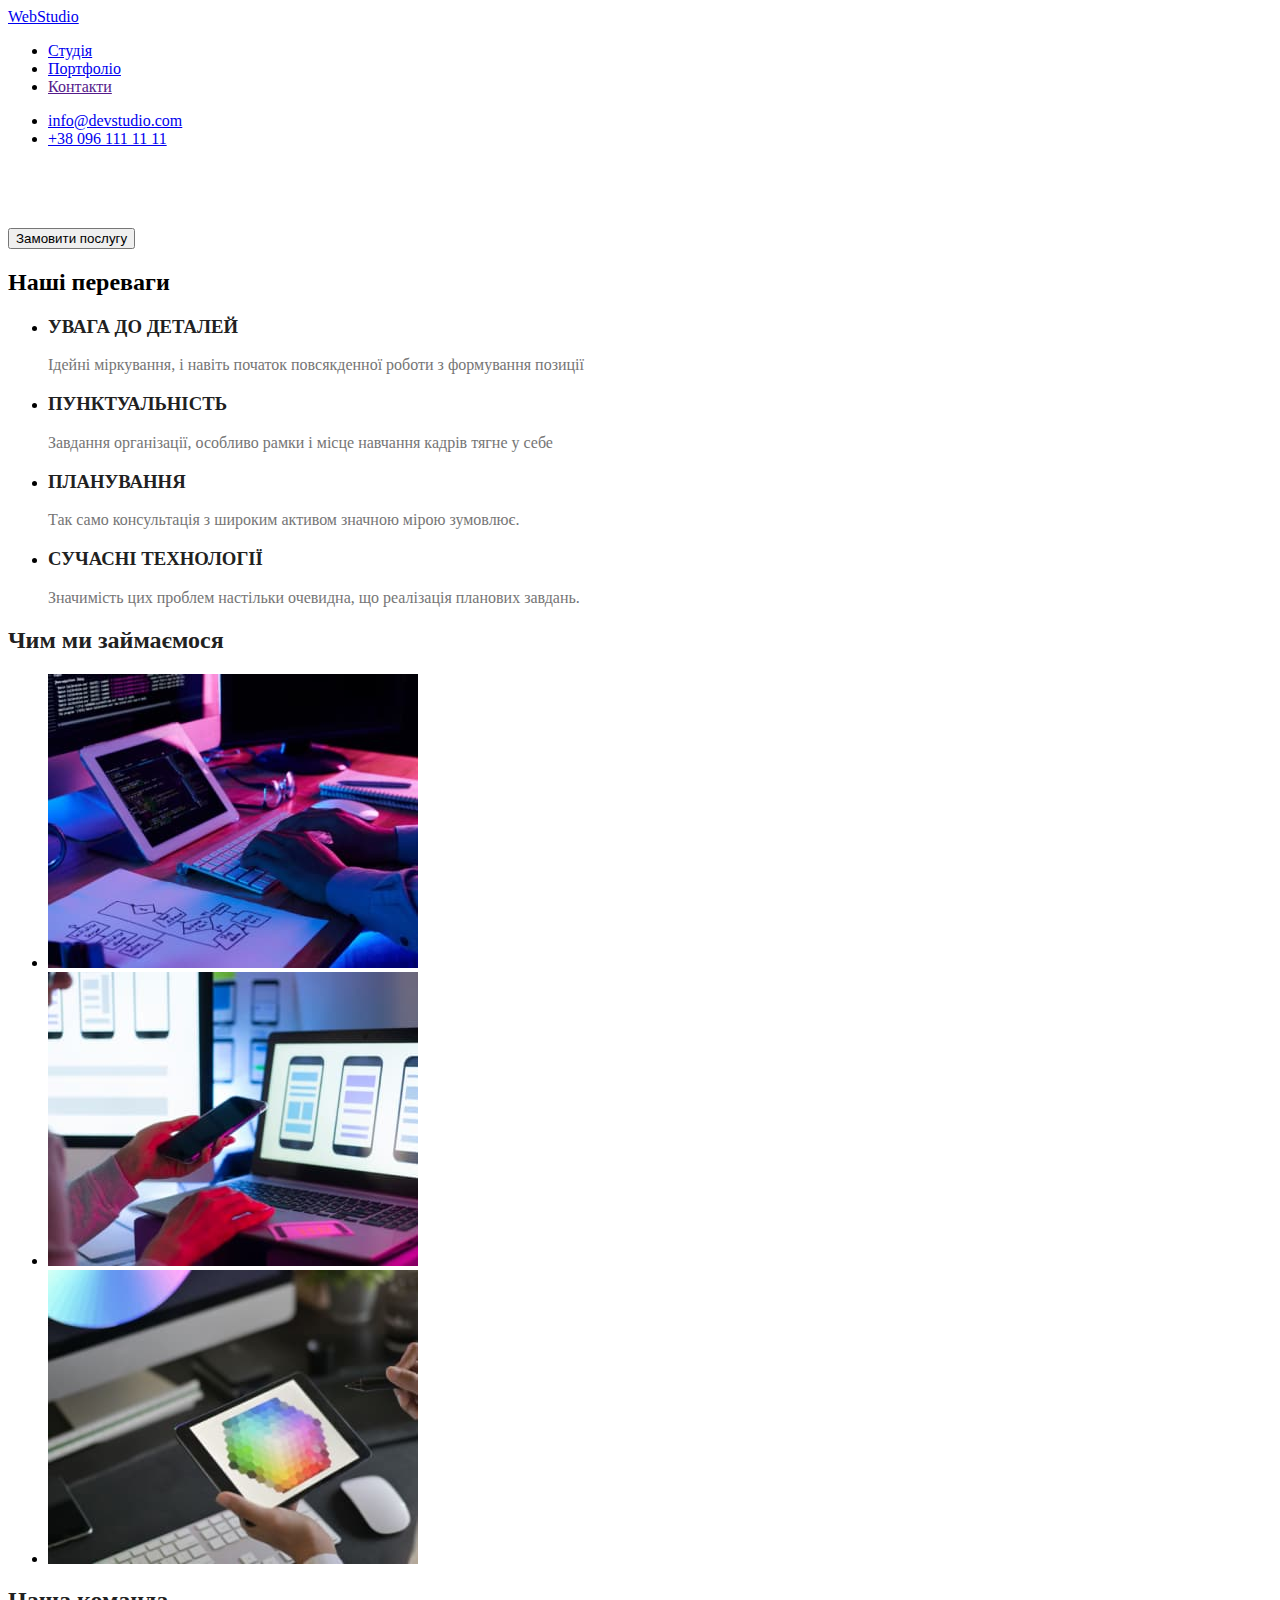
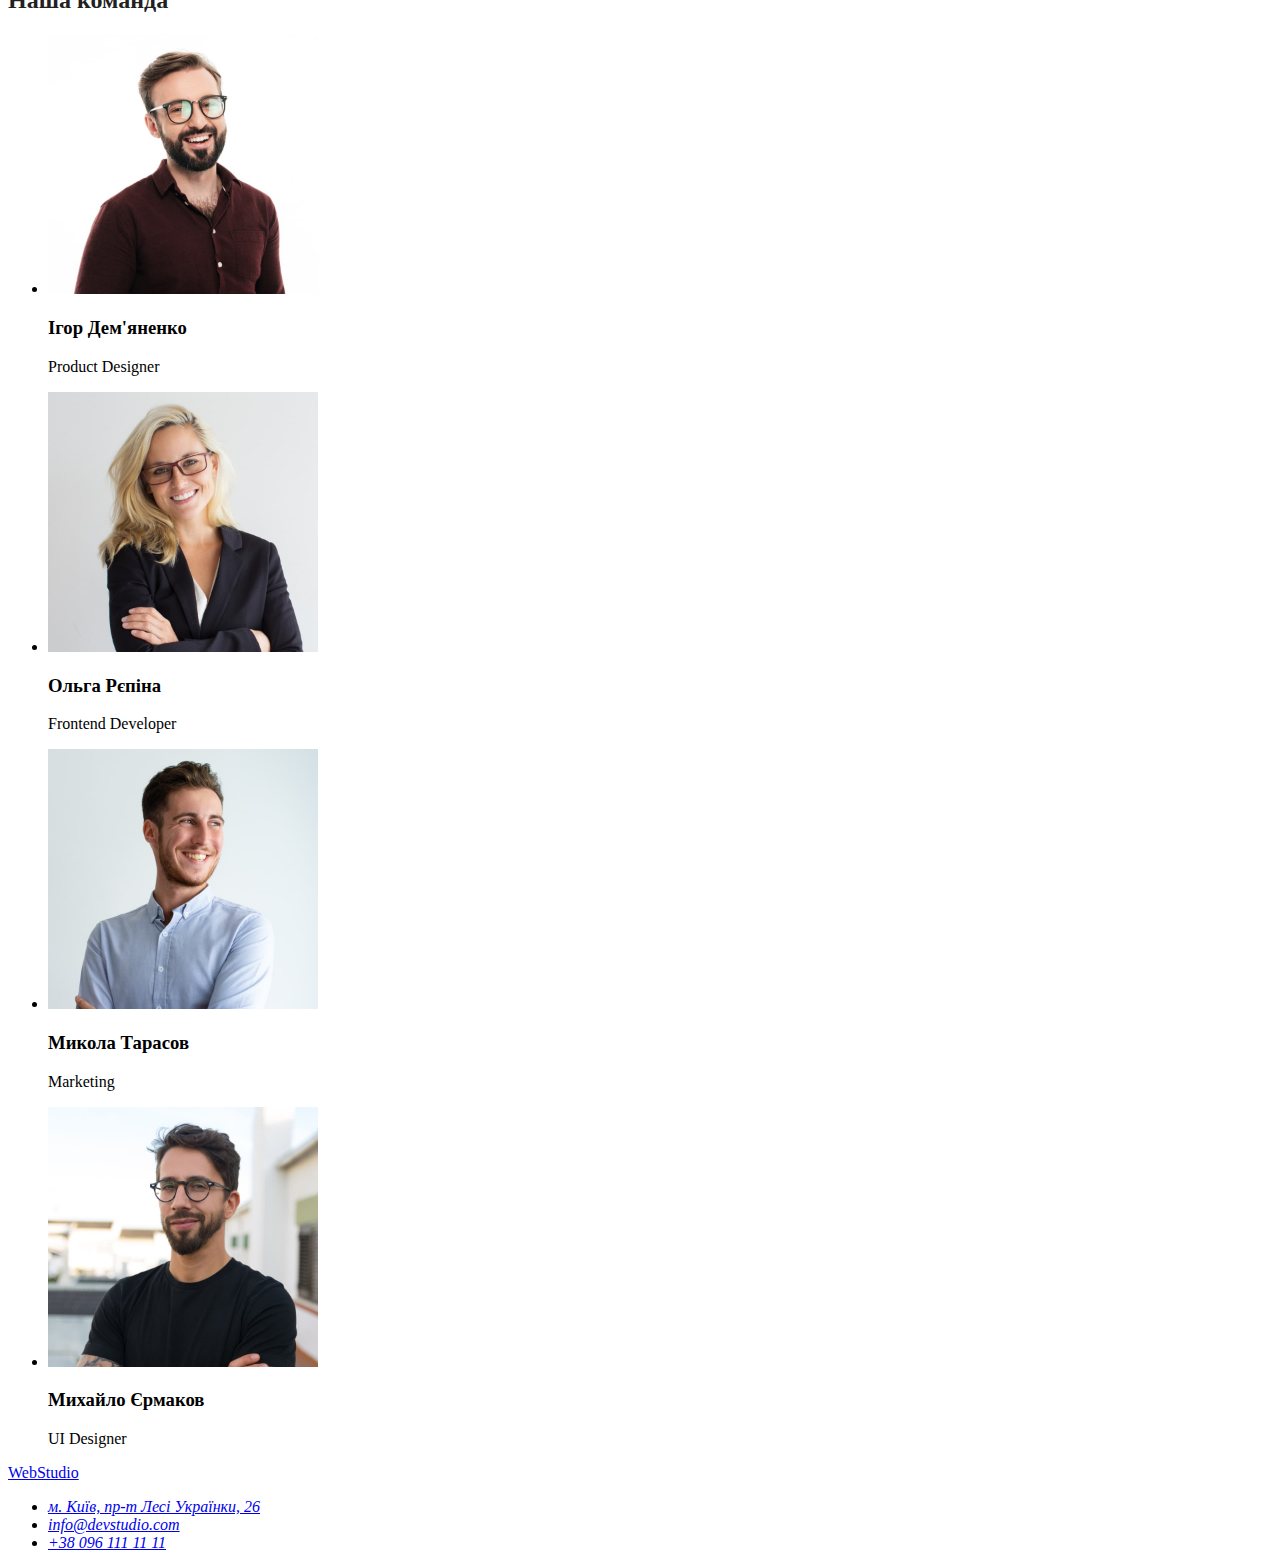
<file: index.html>
<!DOCTYPE html>
<html lang="uk">
  <head>
    <meta charset="UTF-8" />
    <meta http-equiv="X-UA-Compatible" content="IE=edge" />
    <meta name="viewport" content="width=device-width, initial-scale=1.0" />
    <link rel="preconnect" href="https://fonts.googleapis.com" />
    <link rel="preconnect" href="https://fonts.gstatic.com" crossorigin />
    <link
      href="https://fonts.googleapis.com/css2?family=Raleway:wght@700&family=Roboto:wght@400;500;700;900&display=swap"
      rel="stylesheet"
    />
    <link rel="stylesheet" href="css/style.css" />
    <title>business studio</title>
  </head>
  <body class="body">
    <header>
      <nav>
        <a href="./index.html" class="title-web">WebStudio</a>
        <ul>
          <li>
            <a href="./index.html" class="link">Студія</a>
          </li>

          <li>
            <a href="./portfolio.html" class="content">Портфоліо</a>
          </li>

          <li>
            <a href="" class="content">Контакти</a>
          </li>
        </ul>
      </nav>
      <ul>
        <li>
          <a href="mailto:info@devstudio.com" class="link"
            >info@devstudio.com</a
          >
        </li>
        <li>
          <a href="tel:+380961111111" class="number">+38 096 111 11 11</a>
        </li>
      </ul>
    </header>
    <main>
      <section class="background">
        <h1 class="title-main">Ефективні рішення для вашого бізнесу</h1>
        <button type="button" class="button">Замовити послугу</button>
      </section>
      <section>
        <h2>Наші переваги</h2>

        <ul>
          <li>
            <h3 class="title">УВАГА ДО ДЕТАЛЕЙ</h3>

            <p class="advance">
              Ідейні міркування, і навіть початок повсякденної роботи з
              формування позиції
            </p>
          </li>
          <li>
            <h3 class="title">ПУНКТУАЛЬНІСТЬ</h3>

            <p class="advance">
              Завдання організації, особливо рамки і місце навчання кадрів тягне
              у себе
            </p>
          </li>
          <li>
            <h3 class="title">ПЛАНУВАННЯ</h3>

            <p class="advance">
              Так само консультація з широким активом значною мірою зумовлює.
            </p>
          </li>
          <li>
            <h3 class="title">СУЧАСНІ ТЕХНОЛОГІЇ</h3>

            <p class="advance">
              Значимість цих проблем настільки очевидна, що реалізація планових
              завдань.
            </p>
          </li>
        </ul>
      </section>
      <section>
        <h2 class="work">Чим ми займаємося</h2>
        <ul>
          <li>
            <img
              src="./img/about-img-11.jpeg"
              alt="чоловічі руки на клавіатурі"
              width="370"
            />
          </li>
          <li>
            <img
              src="./img/aboutimg-22.jpeg"
              alt="жіночі руки тримають мобільний телефон"
              width="370"
            />
          </li>
          <li>
            <img
              src="./img/about-img-33.jpeg"
              alt="жіночі руки тримають планшет"
              width="370"
            />
          </li>
        </ul>
      </section>
      <section class="background-section">
        <h2 class="about">Наша команда</h2>
        <ul>
          <li>
            <img
              src="./img/about-img-41.jpg"
              alt="Ігор Дем'яненко"
              width="270"
            />

            <h3 class="name">Ігор Дем'яненко</h3>
            <p class="profession">Product Designer</p>
          </li>
          <li>
            <img src="./img/about-img-71.jpg" alt="Ольга Рєпіна" width="270" />

            <h3 class="name">Ольга Рєпіна</h3>
            <p class="profession">Frontend Developer</p>
          </li>
          <li>
            <img
              src="./img/about-img-61.jpg"
              alt=" Микола Тарасов"
              width="270"
            />

            <h3 class="name">Микола Тарасов</h3>
            <p class="profession">Marketing</p>
          </li>
          <li>
            <img
              src="./img/about-img-51.jpg"
              alt="Михайло Єрмаков"
              width="270"
            />

            <h3 class="name">Михайло Єрмаков</h3>
            <p class="profession">UI Designer</p>
          </li>
        </ul>
      </section>
    </main>
    <footer class="background-footer">
      <a href="./index.html">WebStudio</a>
      <address>
        <ul>
          <li>
            <a href="./index.html" class="address"
              >м. Київ, пр-т Лесі Українки, 26</a
            >
          </li>
          <li>
            <a href="mailto:info@devstudio.com" class="mail"
              >info@devstudio.com</a
            >
          </li>
          <li>
            <a href="tel+380961111111" class="telephone">+38 096 111 11 11</a>
          </li>
        </ul>
      </address>
    </footer>
  </body>
</html>
</file>
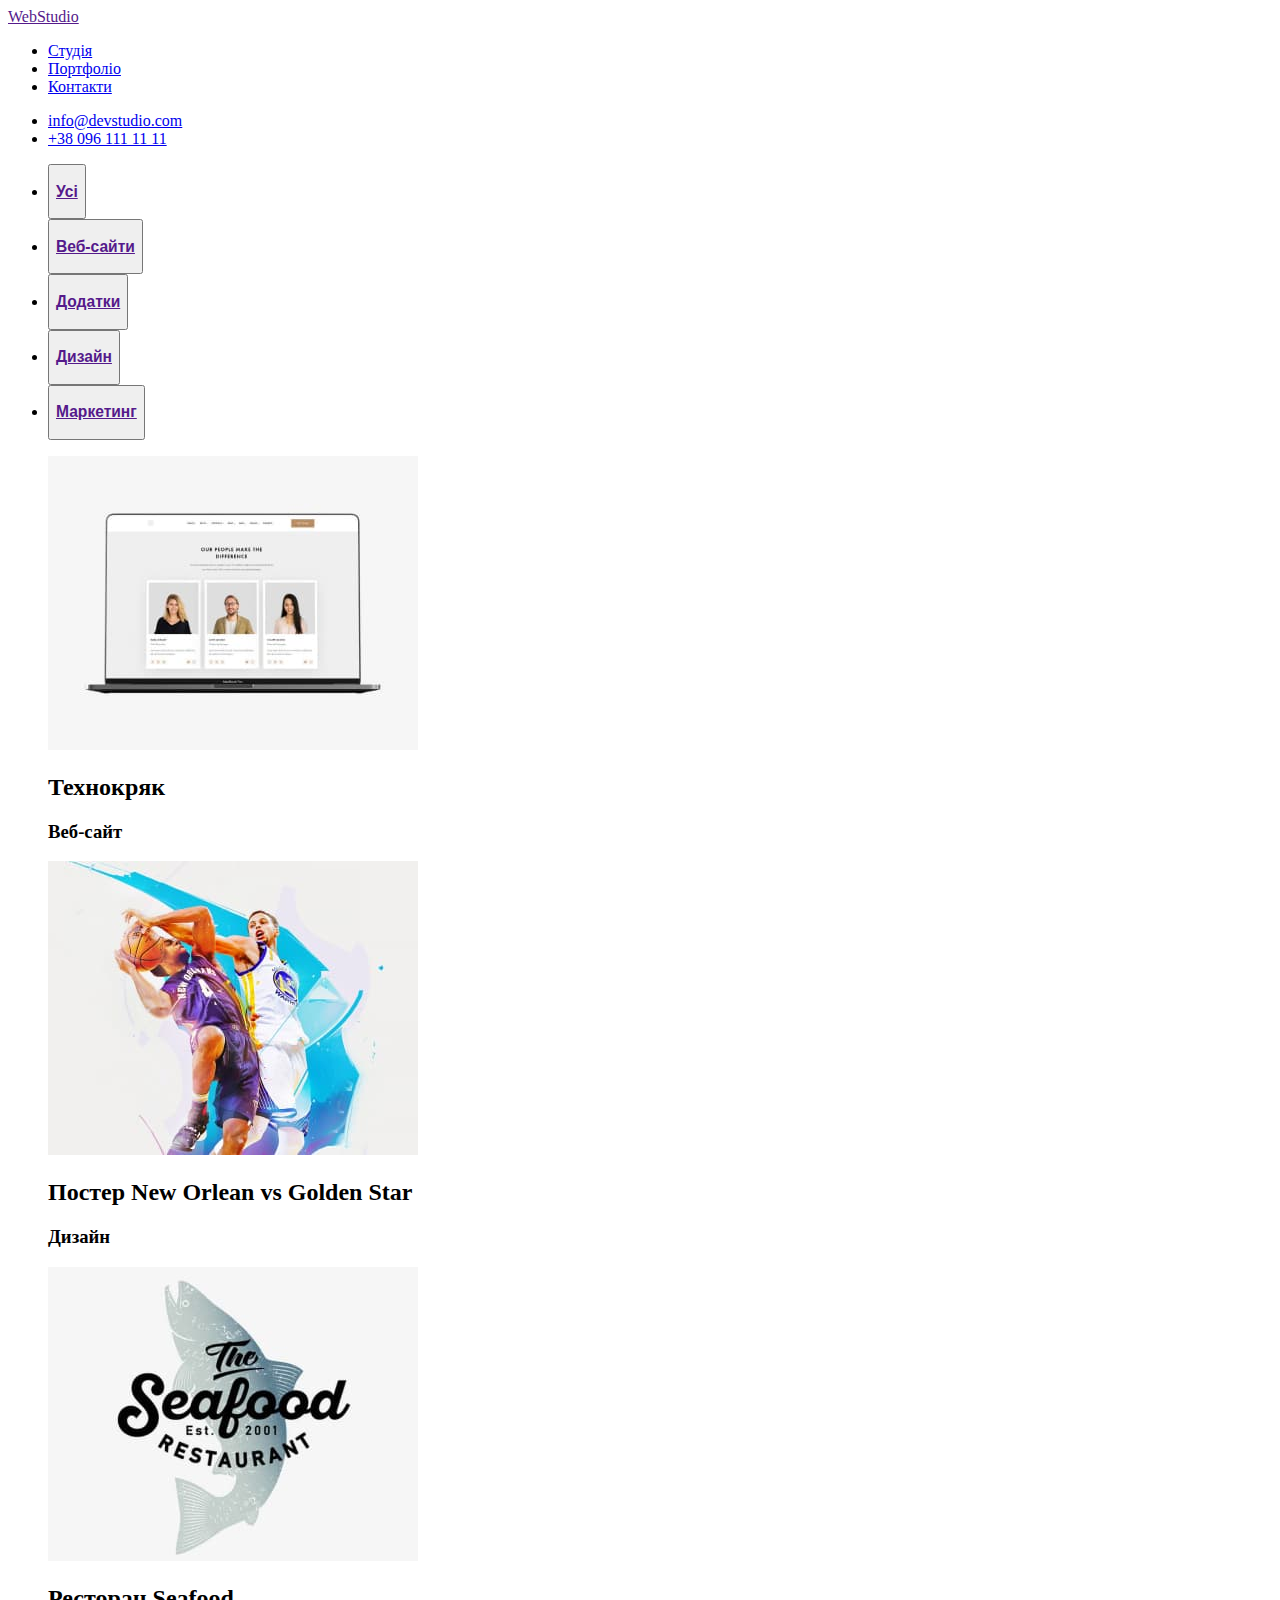
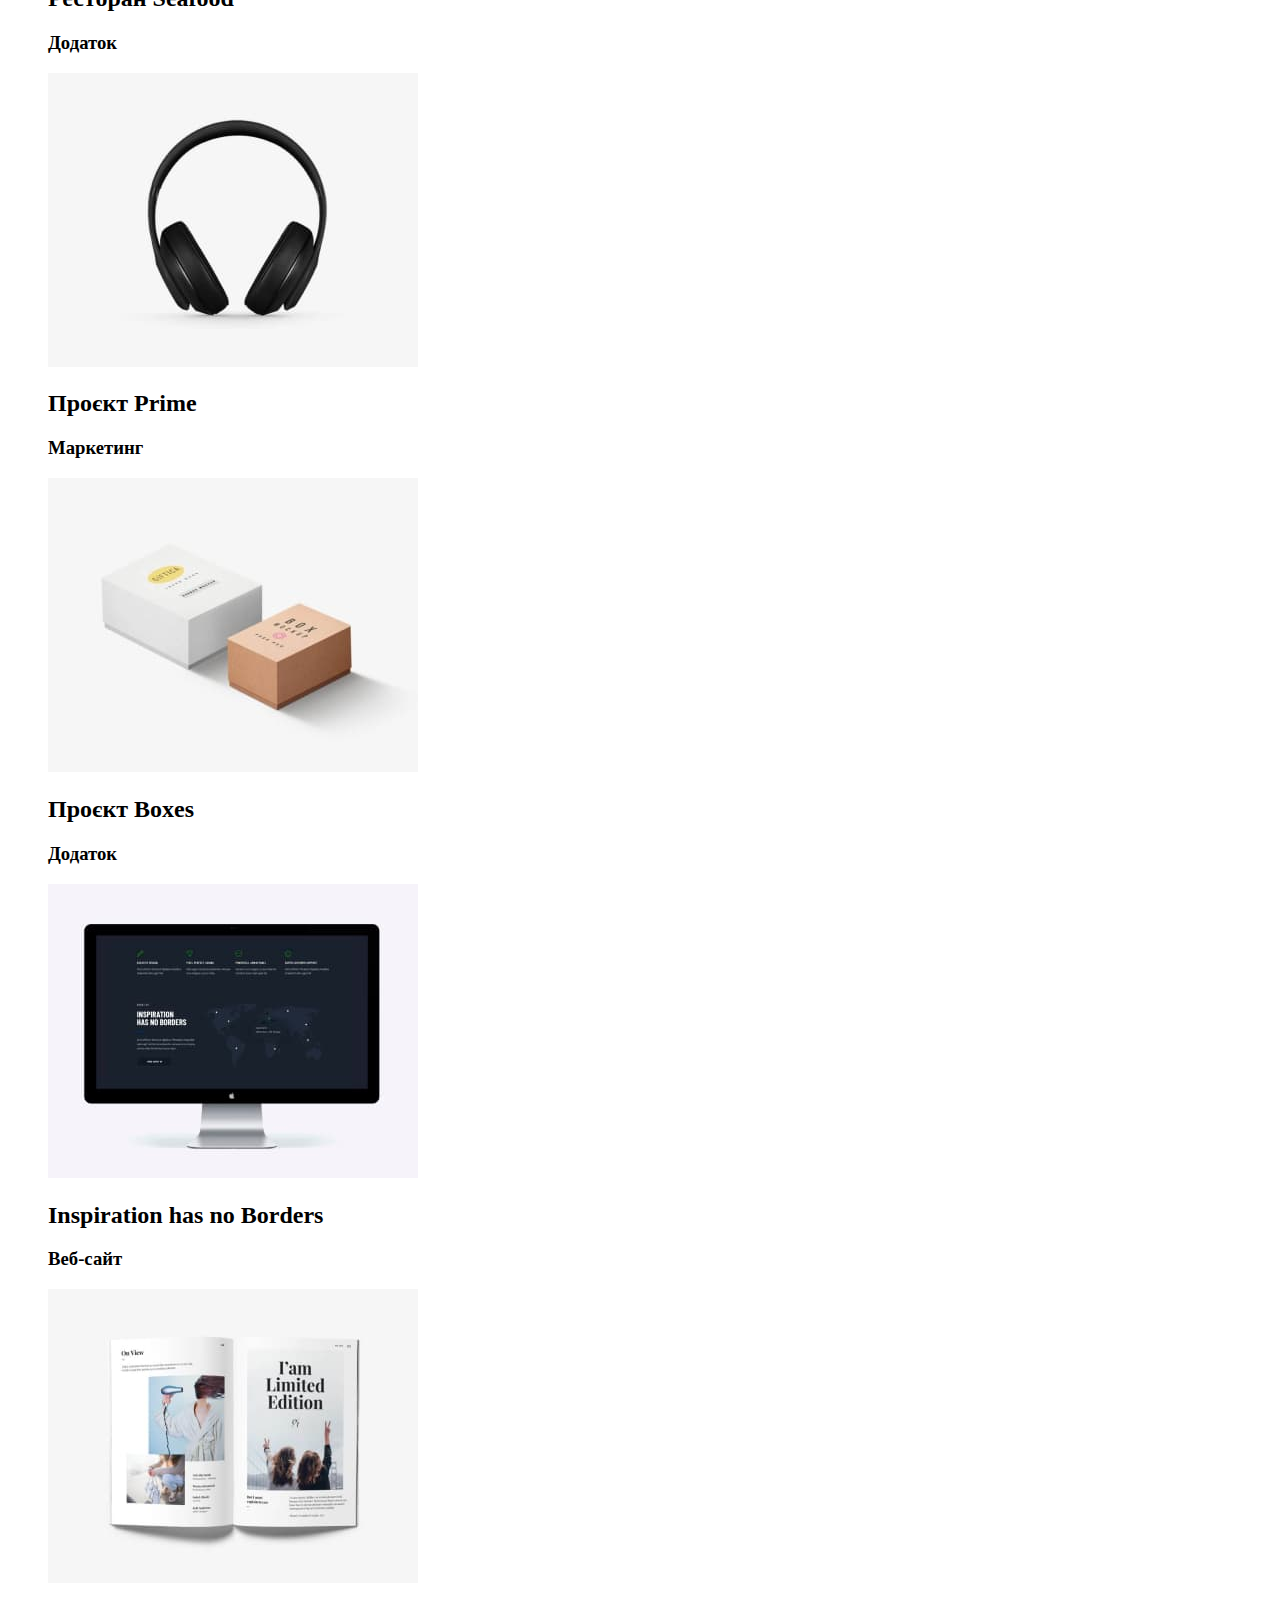
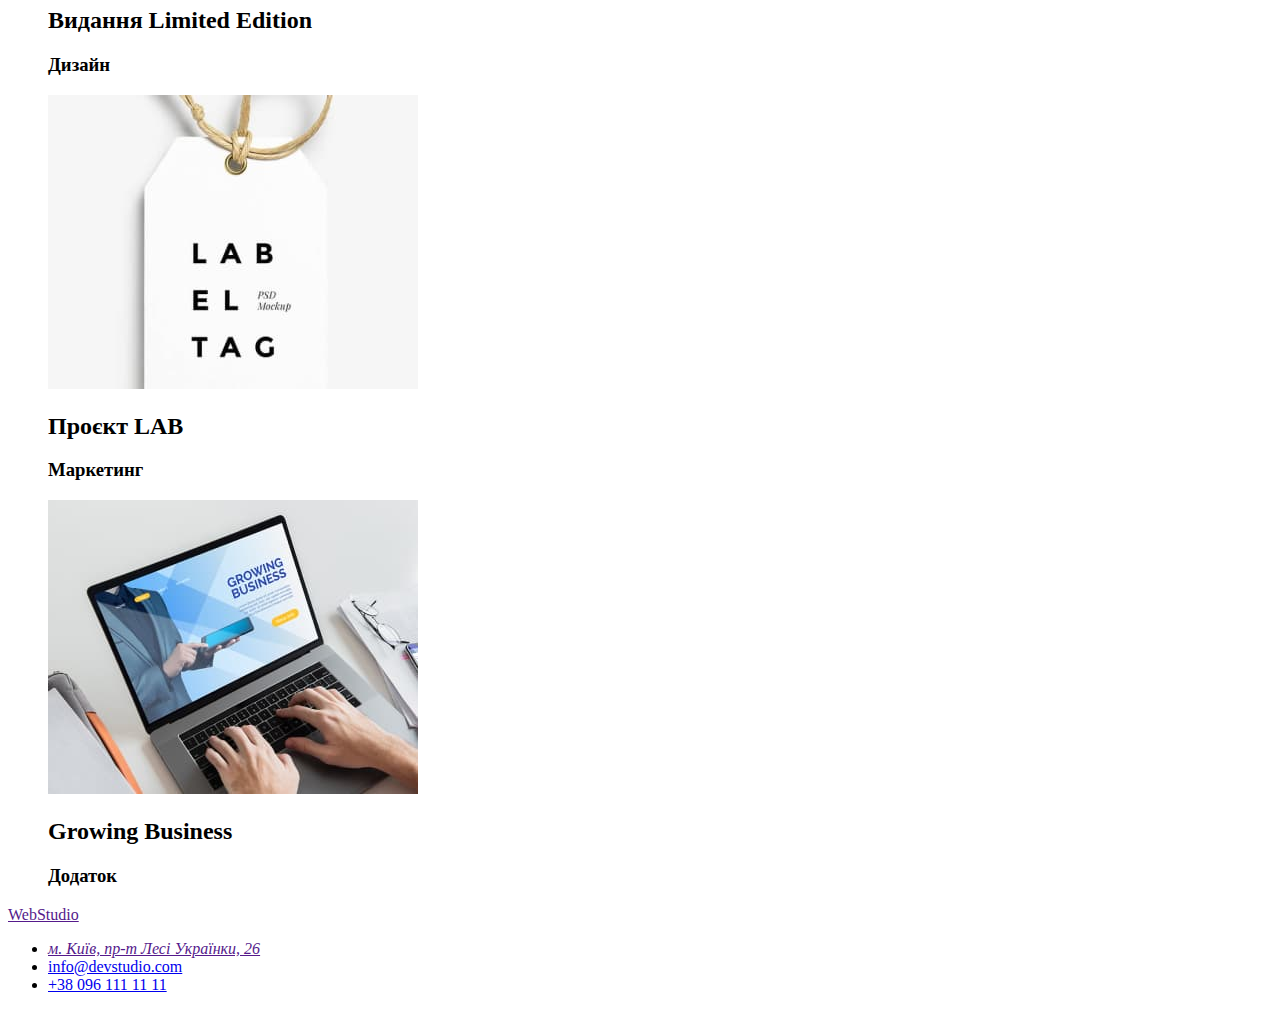
<file: portfolio.html>
<!DOCTYPE html>
<html lang="en">
<head>
    <meta charset="UTF-8">
    <meta http-equiv="X-UA-Compatible" content="IE=edge">
    <meta name="viewport" content="width=device-width, initial-scale=1.0">
    <link rel="preconnect" href="https://fonts.googleapis.com">
<link rel="preconnect" href="https://fonts.gstatic.com" crossorigin>
<link href="https://fonts.googleapis.com/css2?family=Raleway:wght@700&family=Roboto:wght@400;500;700;900&display=swap" rel="stylesheet">
<link rel="stylesheet" href="css/style.css">
    <title>portfolio</title>
</head>
<body class="body" >
    <header>
            <a href="">WebStudio</a>
            <nav>
                <ul>
                    <li>
                        <a href=" ./portfolio.html" class="content"  >Студія</a>
                    </li> 
                    <li> 
                        <a href="./portfolio.html" class="link">Портфоліо</a>
                    </li>
                    <li>
                        <a href="./portfolio.html" class="content">Контакти</a>
                    </li>
                </ul>
            </nav>
            <ul>
                <li>
                    <a href="mailto:info@devstudio.com" class="link">info@devstudio.com</a>
                </li> 
                <li>
                    <a href="tel:+380961111111" class="number">+38 096 111 11 11</a> 
                </li>
            </ul>
        </header>
        <main>
                <ul>
                    <li>
                        <button class="button-all">
                            <a href="" class="link"> <h3 class="service">Усі</h3></a>  
                        </button> 
                    </li>
                    <li>
                        <button class="rectangle">
                            <a href=""><h3 class="service-name">Веб-сайти</h3></a> 
                        </button> 
                    </li>
                     <li>
                        <button class="rectangle">
                            <a href=""> <h3 class="service-name">Додатки</h3></a> 
                        </button>

                    </li>
                    <li>
                        <button class="rectangle">
                            <a href=""><h3 class="service-name">Дизайн</h3></a>  
                        </button>
                 
                    </li>
                    <li>
                        <button class="rectangle">
                            <a href=""><h3 class="service-name">Маркетинг</h3></a>
                        </button>

                    </li>
                </ul>

            <div class="background-container">
                <ul>
                    <img src="./img/pfoto/art-img-9.jpg" alt=" three people" class="background-image">
                    <h2>
                        Технокряк
                    </h2>
                    <h3>
                        Веб-сайт
                    </h3>
                    <img src="./img/pfoto/img (10) (1).jpg" alt=" abstraction basketball players">
                    <h2>
                        Постер New Orlean vs Golden Star
                    </h2>
                    <h3>
                        Дизайн
                    </h3>
                    <img src="./img/pfoto/img (11) (1).jpg" alt=" seafood">
                    <h2>
                        Ресторан Seafood
                    </h2>
                    <h3>
                        Додаток
                    </h3>
                </ul>
                <ul>
                    <img src="./img/pfoto/img (12) (1).jpg" alt=" headphones">
                    <h2>
                        Проєкт Prime
                    </h2>
                    <h3>
                        Маркетинг
                    </h3>
                    <img src="./img/pfoto/img (13) (1).jpg" alt=" bag">
                    <h2>
                        Проєкт Boxes
                    </h2>
                    <h3>
                        Додаток
                    </h3>
                    <img src="./img/pfoto/img (14) (1).jpg" alt=" monitor">  
                    <h2>
                        Inspiration has no Borders
                    </h2>
                    <h3>
                        Веб-сайт
                    </h3>
                </ul>
                <ul>

                </ul>
                <ul>
                    <img src="./img/pfoto/img (15) (1).jpg" alt="magazine">
                    <h2>
                        Видання Limited Edition
                    </h2>
                    <h3>
                        Дизайн
                    </h3>
                    <img src="./img/pfoto/img (16) (1).jpg" alt="labeltag">
                    <h2>
                        Проєкт LAB
                    </h2>
                    <h3>
                        Маркетинг
                    </h3>
                    <img src="./img/pfoto/img (17) (1).jpg" alt="notebook">
                    <h2>
                        Growing Business
                    </h2>
                    <h3>
                        Додаток
                    </h3>   
                </ul>
            </div>

        </main>
        <footer class="background-footer">
            <a href="">WebStudio</a>
            <ul>
                <li>
                    <address>
                        <a href="" class="address">м. Київ, пр-т Лесі Українки, 26</a>
                    </address>
                </li>
                <li>
                    <a href="mailto:info@devstudio.com" class="mail">info@devstudio.com</a>
                </li>
                <li>
                    <a href="tel+380961111111" class="telephone">+38 096 111 11 11</a>
                </li>
            </ul>
        </footer>
        
    
</body>
</html>
</file>
<file: css/style.css>
.background{
    color: #2F303A;
}
.title-main{
    color: #FFFFFF;
}
.title {
    color:#212121;
}
.advance {
    color: #757575;
}
.work {
color:
#212121 ;
}
.about {
color: 
#212121;
}
</file>
